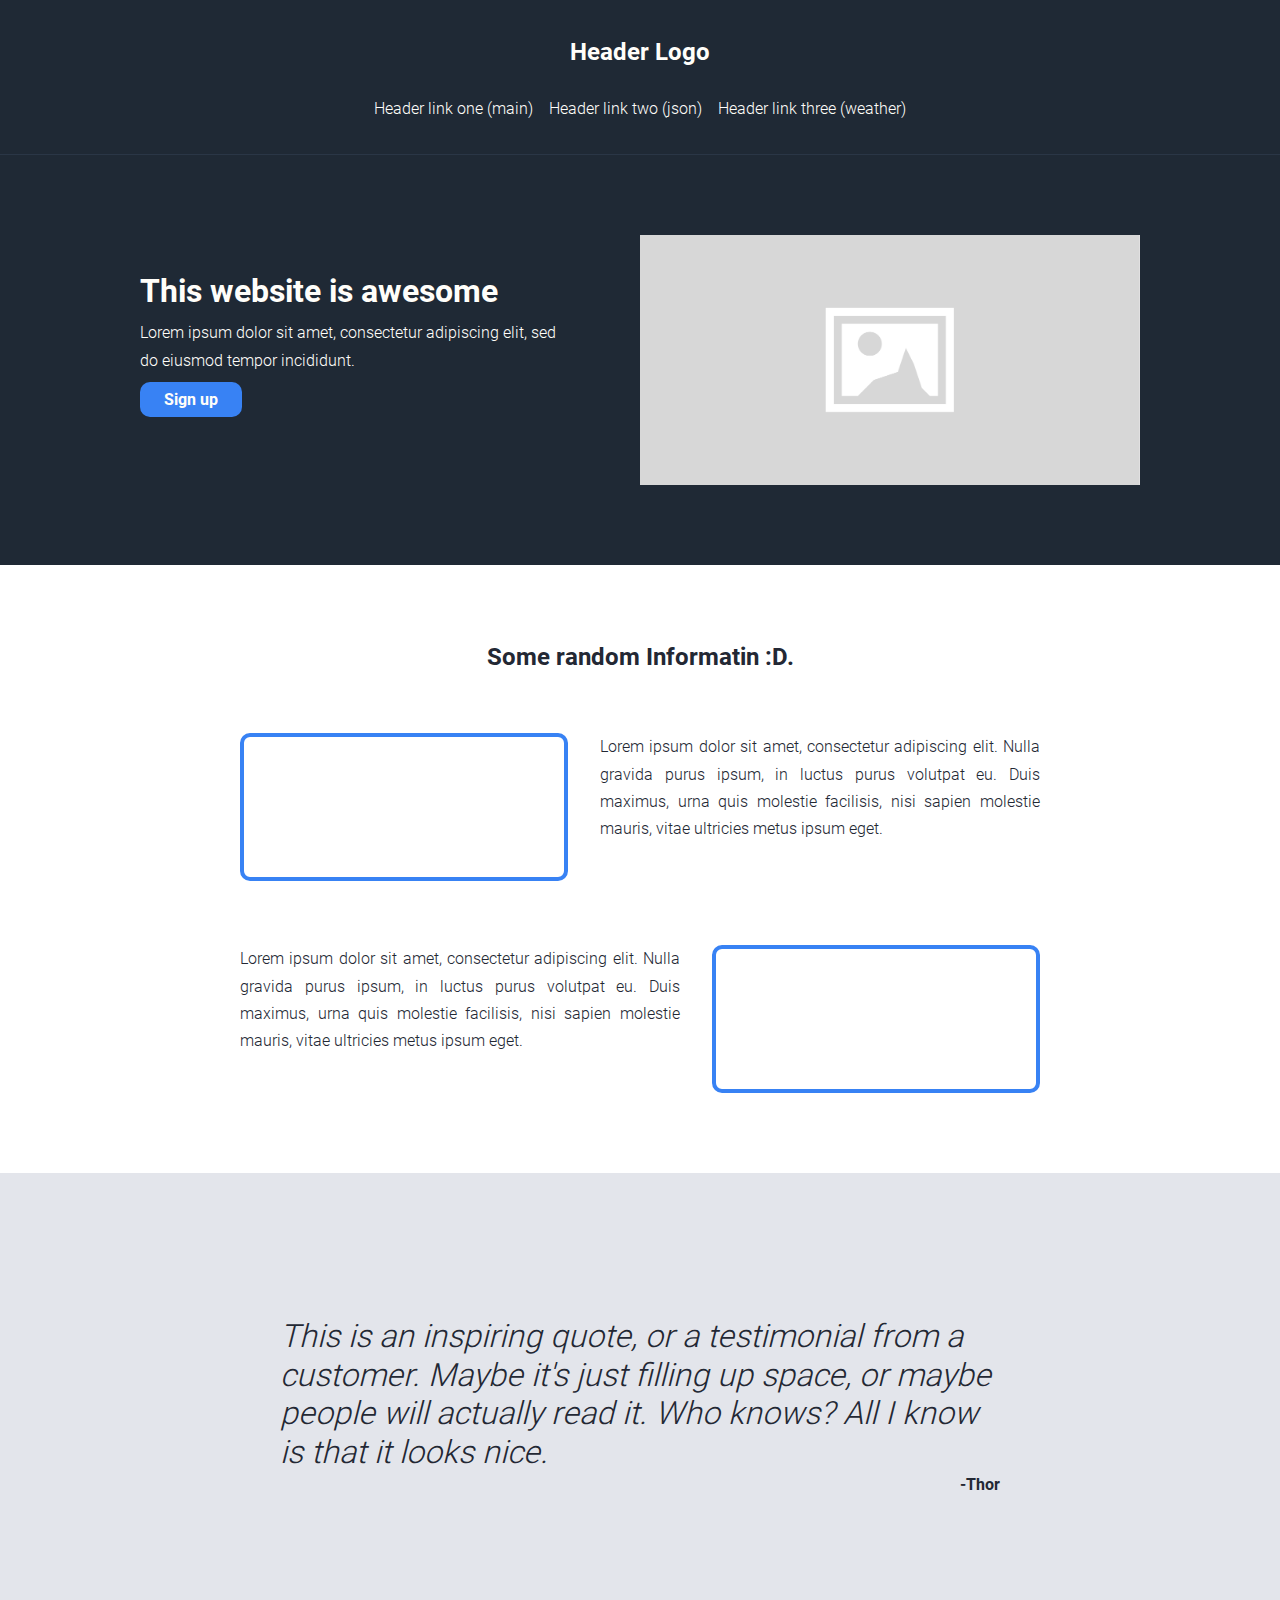
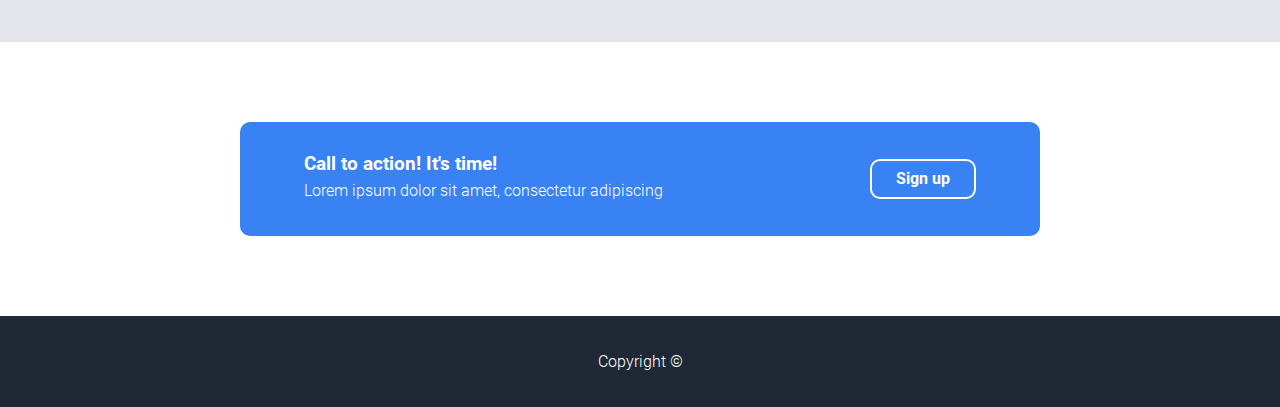
<file: index.html>
<!DOCTYPE html>
<html lang="nb">
  <head>
    <meta charset="UTF-8">
    <meta name="viewport" content="width=device-width, initial-scale=1">
    <title>web tech oblig1</title>
    <link rel='stylesheet' href='css/styles.css' />
    <style>
      /* Hero Section */
      .hero-section {
        background-color: #1f2935;
        color: #fffefa;
      }

      .hero-comp {
        display: grid;
        grid-template-columns: 1fr 1fr;
      }

      .hero-content {
        padding-right: 4rem;
      }

      .hero-image {
        height: 250px;
        width: 100%;
        object-fit: cover;
      }

      /* Information Section */
      .section-information {
        background-color: #ffffff;
      }

      .information-heading {
        text-align: center;
        margin-top: 0;
        margin-bottom: 4rem;
      }

      .information-paragraph-comp {
        display: flex;
        column-gap: 2rem;
        margin-top: 4rem;
        text-align: justify;
      }

      .information-paragraph-comp:nth-child(1) {
        margin-top: 0;
      }

      .shape-rect {
        border: 4px solid #3882f4;
        border-radius: 10px;
        width: 320px;
        height: 140px;
        flex-shrink: 0;
      }

      /* Quote Section */
      .section-quote {
        background-color: #e3e5eb;
      }

      .quote-wrap {
        display: flex;
        flex-direction: column;
      }

      .quote-quote {
        font-size: 2rem;
        font-style: italic;
        line-height: 1.2;
      }

      .quote-author {
        font-weight: 700;
        margin-left: auto;
      }

      /* CTA Section */
      .cta-comp {
        background-color: #3882f4;
        border-radius: 10px;
        display: flex;
        color: #fffefa;
        justify-content: space-between;
        padding: 2rem 4rem;
      }

      .cta-heading {
        margin-top: 0;
        margin-bottom: 0.2rem;
        font-size: 1.2rem;
      }
    </style>
  </head>
  <body>
    <main>
      <header class="section_header padding-global">
        <div class="container-medium">
          <div class="header-comp">
            <div class="header-logo">Header Logo</div>
            <div class="header-link-container">
              <a class="header-link" href="index.html">Header link one (main)</a>
              <a class="header-link" href="json/index.html">Header link two (json)</a>
              <a class="header-link" href="weather/index.html">Header link three (weather)</a>
            </div>
          </div>
        </div>
      </header>
      <section class="hero-section padding-global">
        <div class="padding-section-large container-medium">
          <div class="hero-comp">
            <div class="hero-content">
              <h1>This website is awesome</h1>
              <div>Lorem ipsum dolor sit amet, consectetur adipiscing elit, sed do eiusmod tempor incididunt.</div>
              <div class="button-group">
                <a class="button"> Sign up </a>
              </div>
            </div>
            <img class="hero-image" src="images/placeholder.png" />
          </div>
        </div>
      </section>
      <section class="section-information padding-global">
        <div class="padding-section-large container-small">
          <h2 class="information-heading">Some random Informatin :D.</h2>
          <div>
            <div class="information-paragraph-comp">
              <div class="shape-rect"></div>
              <div>Lorem ipsum dolor sit amet, consectetur adipiscing elit. Nulla gravida purus ipsum, in luctus purus volutpat eu. Duis maximus, urna quis molestie facilisis, nisi sapien molestie mauris, vitae ultricies metus ipsum eget.</div>
            </div>
            <div class="information-paragraph-comp reverse">
              <div class="shape-rect"></div>
              <div>Lorem ipsum dolor sit amet, consectetur adipiscing elit. Nulla gravida purus ipsum, in luctus purus volutpat eu. Duis maximus, urna quis molestie facilisis, nisi sapien molestie mauris, vitae ultricies metus ipsum eget.</div>
            </div>
          </div>
        </div>
      </section>
      <section class="section-quote">
        <div class="container-small padding-section-xl">
          <blockquote class="quote-wrap">
            <span class="quote-quote">This is an inspiring quote, or a testimonial from a customer. Maybe it's just filling up space, or maybe people will actually read it. Who knows? All I know is that it looks nice.</span>
            <div class="quote-author">-Thor</div>
          </blockquote>
        </div>
      </section>
      <section class="padding-global">
        <div class="container-small padding-section-large">
          <div class="cta-comp">
            <div>
              <h2 class="cta-heading">Call to action! It's time!</h2>
              <div>Lorem ipsum dolor sit amet, consectetur adipiscing</div>
            </div>
            <div class="button-group margin-0">
              <a class="button is-secondary" href="/signup"> Sign up </a>
            </div>
          </div>
        </div>
      </section>
      <footer class="section-footer padding-global"> Copyright © </footer>
    </main>
  </body>
</html>
</file>
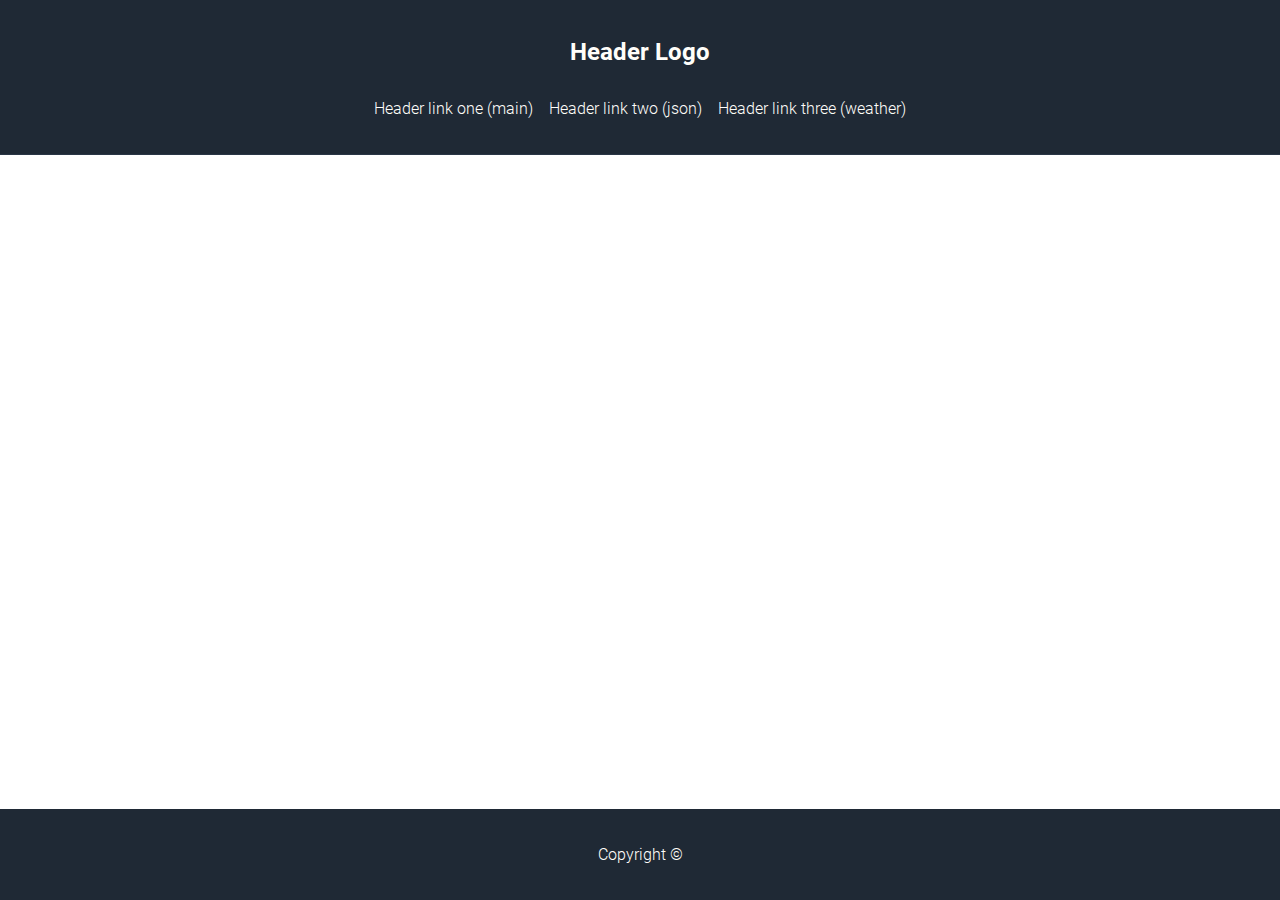
<file: json/index.html>
<!DOCTYPE html>
<html lang="nb">
  <head>
    <meta charset="UTF-8">
    <meta name="viewport" content="width=device-width, initial-scale=1">
    <title>web tech oblig1</title>
    <link rel='stylesheet' href='../css/styles.css' />
    <style>
      .posts-section {
        padding: 2rem 0;
        flex-grow: 1;
      }

      .posts-grid {
        display: grid;
        grid-template-columns: repeat(3, 1fr);
        grid-gap: 1.5rem;
      }

      .post-card {
        height: 250px;
        display: flex;
        flex-direction: column;
        justify-content: center;
        border: 1px solid #1f2935;
        padding: 1.5rem;
        overflow: hidden;
      }

      .post-card h3 {
        margin-top: 0;
        margin-bottom: .5rem;
      }

      .post-card p {
        display: -webkit-box;
        -webkit-line-clamp: 5;
        -webkit-box-orient: vertical;
        overflow: hidden;
        text-overflow: ellipsis;
        margin: 0 !important;
      }
    </style>
  </head>
  <body>
    <main>
      <header class="section_header padding-global">
        <div class="container-medium">
          <div class="header-comp">
            <div class="header-logo">Header Logo</div>
            <div class="header-link-container">
              <a class="header-link" href="../index.html">Header link one (main)</a>
              <a class="header-link" href="index.html">Header link two (json)</a>
              <a class="header-link" href="../weather/index.html">Header link three (weather)</a>
            </div>
          </div>
        </div>
      </header>
      <section class="posts-section padding-global">
        <div class="container-medium">
          <div class="posts-grid">
            <div class="post-card" style="display: none;">
              <h3>Post title</h3>
              <p> Post body goes here. </p>
            </div>
          </div>
        </div>
      </section>
      <footer class="section-footer padding-global">Copyright ©</footer>
    </main>
    <script>
      const postsSection = document.querySelector(".posts-grid");
      const postTemplate = document.querySelector(".post-card");
      let currentPage = 1;
      let isFetching = false;
      // fetch posts from API and append to DOM
      function fetchPosts() {
        if (isFetching) return; // prevent multiple fetches
        isFetching = true;
        fetch(`https://jsonplaceholder.typicode.com/posts?_page=${currentPage}&_limit=10`).then(response => response.json()).then(data => {
          if (data.length === 0) {
            // no more posts to fetch
            window.removeEventListener("scroll", handleScroll);
            return;
          }
          data.forEach(post => {
            const clonedPost = postTemplate.cloneNode(true);
            clonedPost.style.display = "block";
            clonedPost.querySelector("h3").innerText = post.title;
            clonedPost.querySelector("p").innerText = post.body;
            postsSection.appendChild(clonedPost);
          });
          currentPage++;
          isFetching = false;
        }).catch(error => {
          console.error("Error fetching posts:", error);
          isFetching = false;
        });
      }
      // check if the bottom of the posts section is visible
      function isBottomVisible() {
        const postsSectionBottom = postsSection.getBoundingClientRect().bottom;
        return postsSectionBottom <= window.innerHeight;
      }
      // scroll listener to load more posts if bottom is visible
      function handleScroll() {
        if (isBottomVisible()) {
          fetchPosts();
        }
      }
      // initial fetch on page load
      fetchPosts();
      // attach the scroll event listener
      window.addEventListener("scroll", handleScroll); // i guess it is not the most optimised way, but it works :)
    </script>
  </body>
</html>
</file>
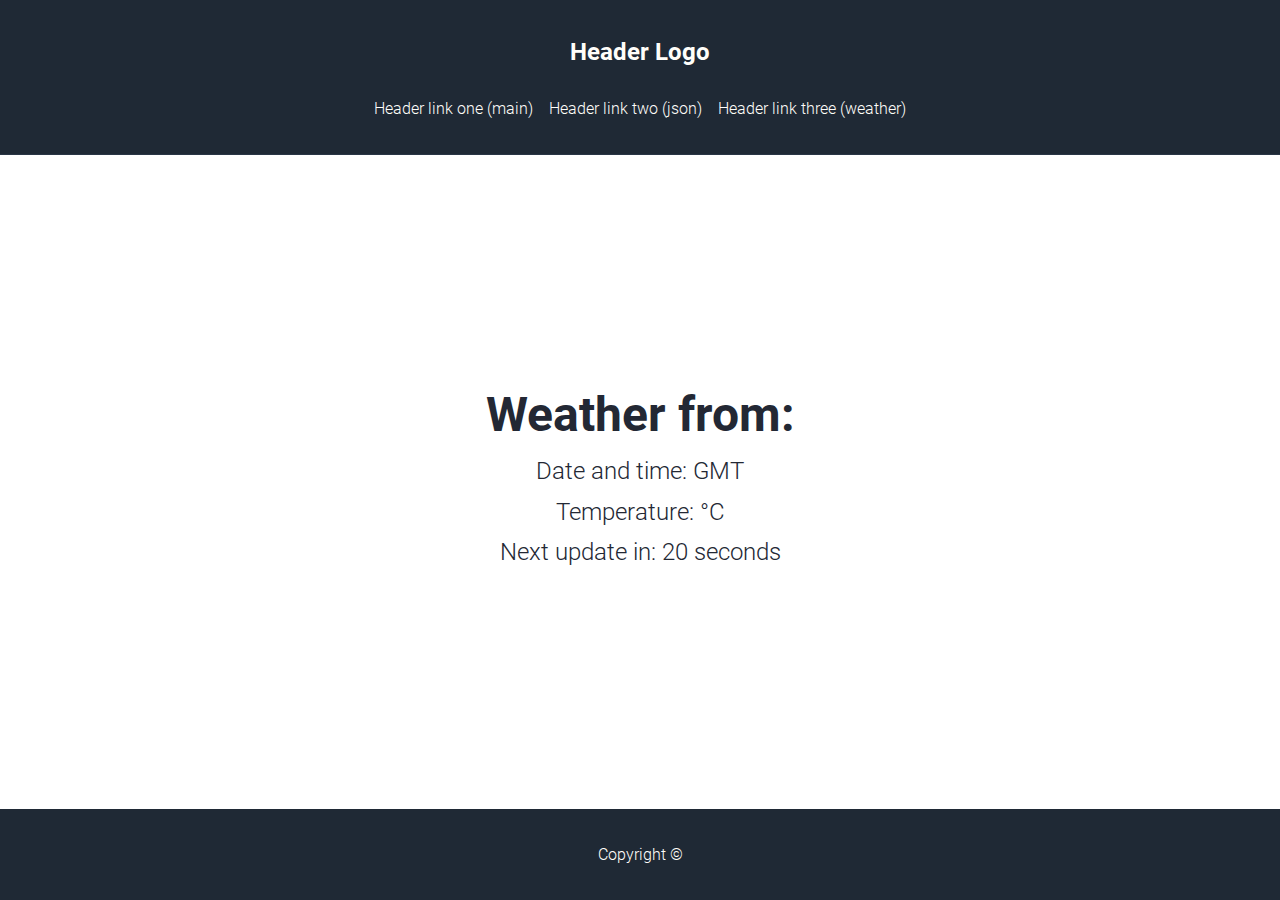
<file: weather/index.html>
<!DOCTYPE html>
<html lang="nb">
  <head>
    <meta charset="UTF-8">
    <meta name="viewport" content="width=device-width, initial-scale=1">
    <title>web tech oblig1</title>
    <link rel='stylesheet' href='../css/styles.css' />
    <style>
      .weather-section {
        display: flex;
        align-items: center;
        justify-content: center;
        flex-grow: 1;
      }

      .weather-comp {
        text-align: center;
        font-size: 1.5em;
      }

      .weather-comp h1 {
        margin-top: 0;
      }
    </style>
  </head>
  <body>
    <main>
      <header class="section_header padding-global">
        <div class="container-medium">
          <div class="header-comp">
            <div class="header-logo">Header Logo</div>
            <div class="header-link-container">
              <a class="header-link" href="../index.html">Header link one (main)</a>
              <a class="header-link" href="../json/index.html">Header link two (json)</a>
              <a class="header-link" href="index.html">Header link three (weather)</a>
            </div>
          </div>
        </div>
      </header>
      <section class="weather-section padding-global">
        <div class="container-medium">
          <div class="weather-comp">
            <h1>Weather from: <span id="location-name"></span>
            </h1>
            <div>Date and time: <span id="weather-time"></span> GMT </div>
            <div>Temperature: <span id="weather-temp"></span>°C </div>
            <div>Next update in: <span id="countdown">20</span> seconds </div>
          </div>
        </div>
      </section>
      <footer class="section-footer padding-global"> Copyright © </footer>
    </main>
    <script>
      // places
      const places = [{
        name: 'Oslo',
        latitude: 59.9133301,
        longitude: 10.7389701
      }, {
        name: 'Gjøvik',
        latitude: 60.8721617,
        longitude: 10.5038864
      }, {
        name: 'Beitostølen',
        latitude: 61.2487161,
        longitude: 8.9062594
      }, {
        name: 'Karasjok',
        latitude: 69.4718736,
        longitude: 25.5111384
      }, {
        name: 'Kristiansand',
        latitude: 58.0856276,
        longitude: 7.931858
      }, {
        name: 'Trondheim',
        latitude: 63.4304475,
        longitude: 10.3952118
      }];
      // fetch weather data
      async function fetchWeather(lat, lon) {
        const url = `https://api.open-meteo.com/v1/forecast?latitude=${lat}&longitude=${lon}&current_weather=true`;
        const response = await fetch(url);
        const data = await response.json();
        return data.current_weather;
      }
      // update the UI with weather information
      function updateWeatherUI(weatherData, placeName) {
        document.getElementById('location-name').textContent = placeName;
        document.getElementById('weather-time').textContent = new Date(weatherData.time).toLocaleString();
        document.getElementById('weather-temp').textContent = weatherData.temperature;
      }
      // start the countdown and update weather every 20 seconds
      function startWeatherUpdates() {
        const countdownElement = document.getElementById('countdown');
        let countdown = 20;

        function updateWeather() {
          const randomPlace = places[Math.floor(Math.random() * places.length)];
          fetchWeather(randomPlace.latitude, randomPlace.longitude).then(weatherData => updateWeatherUI(weatherData, randomPlace.name)).catch(error => console.error('Error fetching weather data:', error));
        }
        // updates countdown timer
        function tick() {
          countdown--;
          countdownElement.textContent = countdown;
          if (countdown === 0) {
            countdown = 20;
            updateWeather();
          }
        }
        setInterval(tick, 1000);
        updateWeather(); // initial update
      }
      // initialize the first fetch and countdown
      startWeatherUpdates();
    </script>
  </body>
</html>
</file>
<file: css/styles.css>
@font-face {
    font-family: "Roboto";
    src: url("../fonts/Roboto-Bold.ttf") format("truetype");
    font-weight: 700;
    font-style: normal;
}

@font-face {
    font-family: "Roboto";
    src: url("../fonts/Roboto-Regular.ttf") format("truetype");
    font-weight: 400;
    font-style: normal;
}

@font-face {
    font-family: "Roboto";
    src: url("../fonts/Roboto-Light.ttf") format("truetype");
    font-weight: 300;
    font-style: normal;
}

/* base styles */
html {
    font-size: 100%;
}

body {
    font-family: "Roboto", sans-serif;
    color: #232834;
    line-height: 1.7;
    font-weight: 300;
    margin: 0;
}

main {
    min-height: 100svh;
    display: flex;
    flex-direction: column;
}

h1,h2,h3,h4,h5,h6 {
    line-height: 1;
    margin-top: 2.5rem;
    margin-bottom: 0.75rem;
}

p {
    margin-top: 0;
    margin-bottom: 1rem;
}

/* layout classes */
.padding-global {
    padding-right: 4rem;
    padding-left: 4rem;
}

.container-medium {
    width: 1000px;
    margin-right: auto;
    margin-left: auto;
}

.container-small {
    width: 800px;
    margin-right: auto;
    margin-left: auto;
}

.padding-section-xl {
    padding-top: 8rem;
    padding-bottom: 8rem;
}

.padding-section-large {
    padding-top: 5rem;
    padding-bottom: 5rem;
}

.padding-section-medium {
    padding-top: 2rem;
    padding-bottom: 2rem;
}

/* header styles */
.section_header {
    background-color: #1f2935;
    color: #fffefa;
    border-bottom: 1px solid #2a3646;
    padding-top: 2rem;
    padding-bottom: 2rem;
}

.header-comp {
    text-align: center;
}

.header-logo {
    font-size: 1.5rem;
    font-weight: 700;
    margin-bottom: 1.4rem;
}

.header-link-container {
    display: flex;
    justify-content: center;
    column-gap: 1rem;
}

.header-link {
    text-decoration: none;
    color: inherit;
}


/* button styles */
.button-group {
    display: flex;
    margin-top: .5rem;
    align-items: center;
}

.button {
    background-color: #3882f4;
    display: flex;
    padding: 0.25rem 1.5rem;
    border-radius: 10px;
    font-weight: 700;
    color: #fffefa;
    text-decoration: none;
}

.is-secondary {
    background-color: rgba(0, 0, 0, 0);
    border: 2px solid #fffefa;
    color: #fffefa;
}


/* footer section */
.section-footer {
    margin-top: auto;
    background-color: #1f2935;
    color: #fffefa;
    text-align: center;
    padding-top: 2rem;
    padding-bottom: 2rem;
}

/* utility classes */
.margin-0 {
    margin: 0 !important;
}

.reverse {
    flex-direction: row-reverse;
}
</file>
